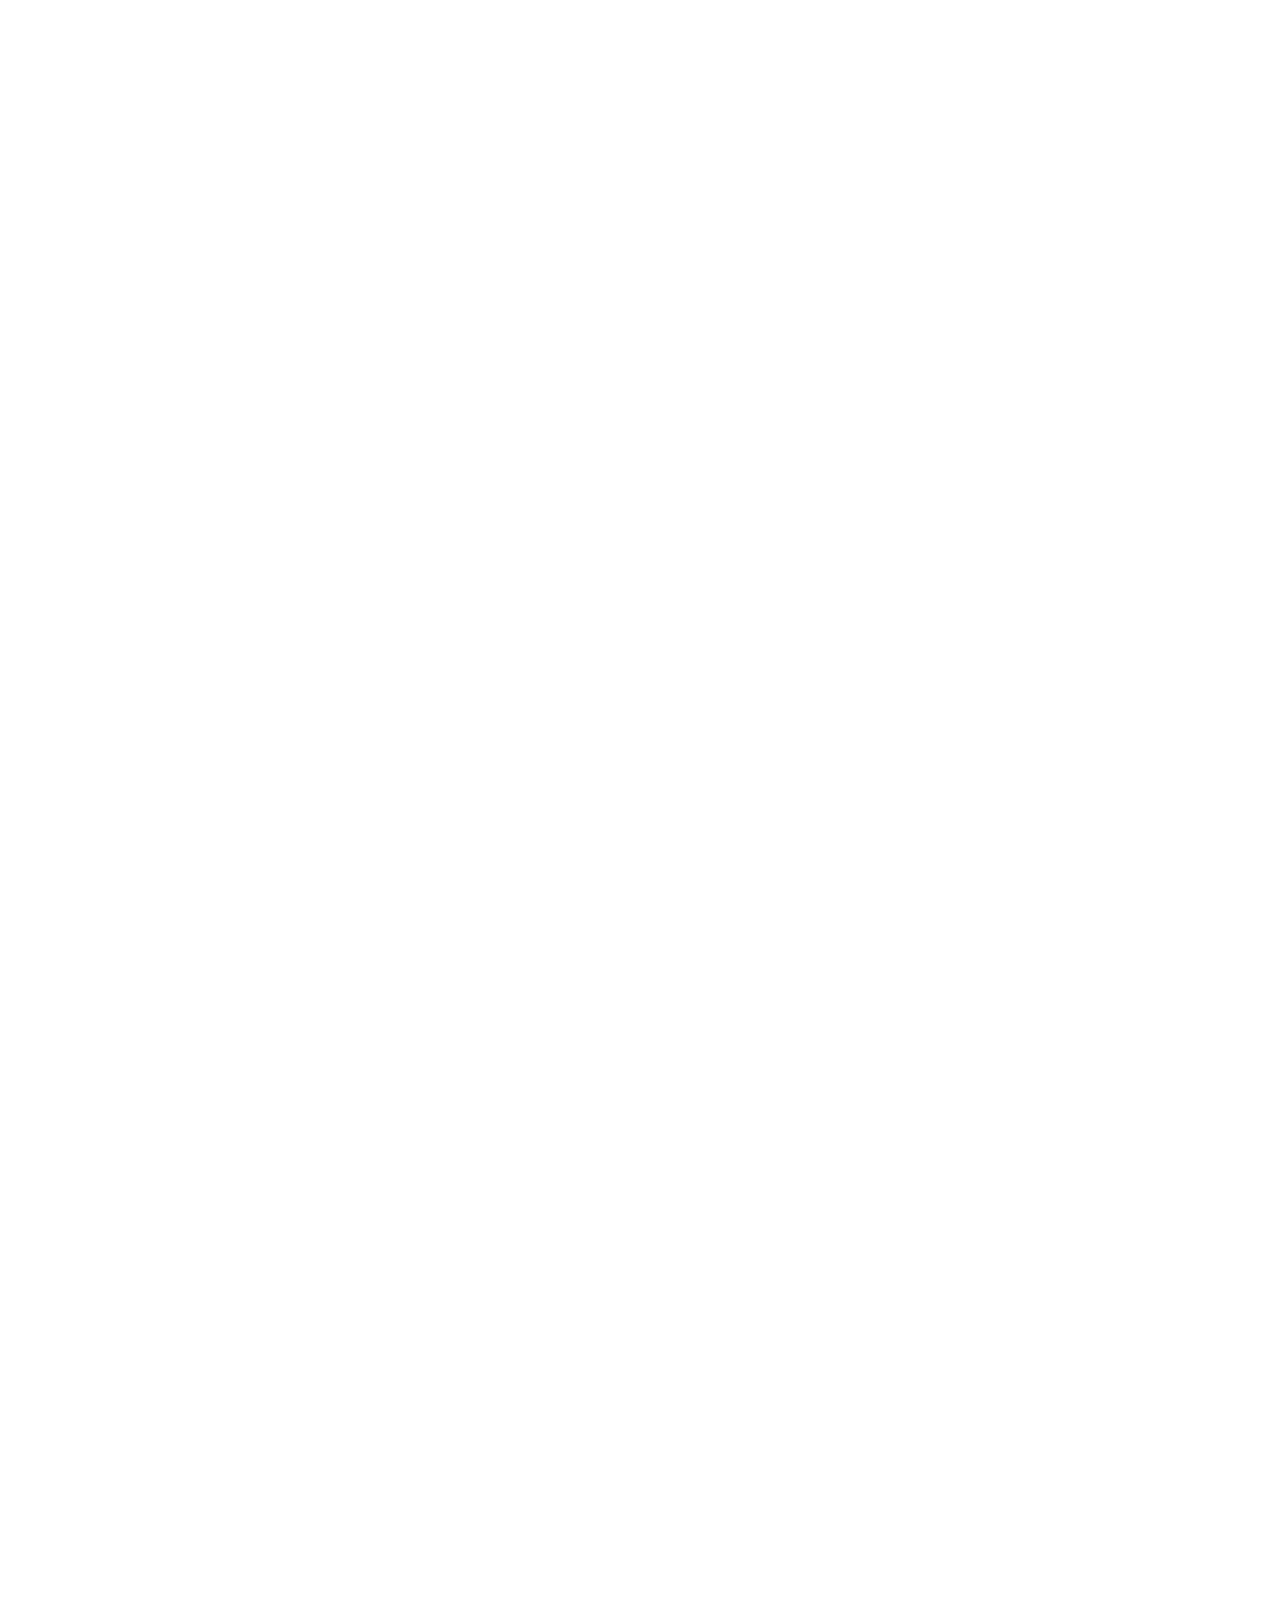
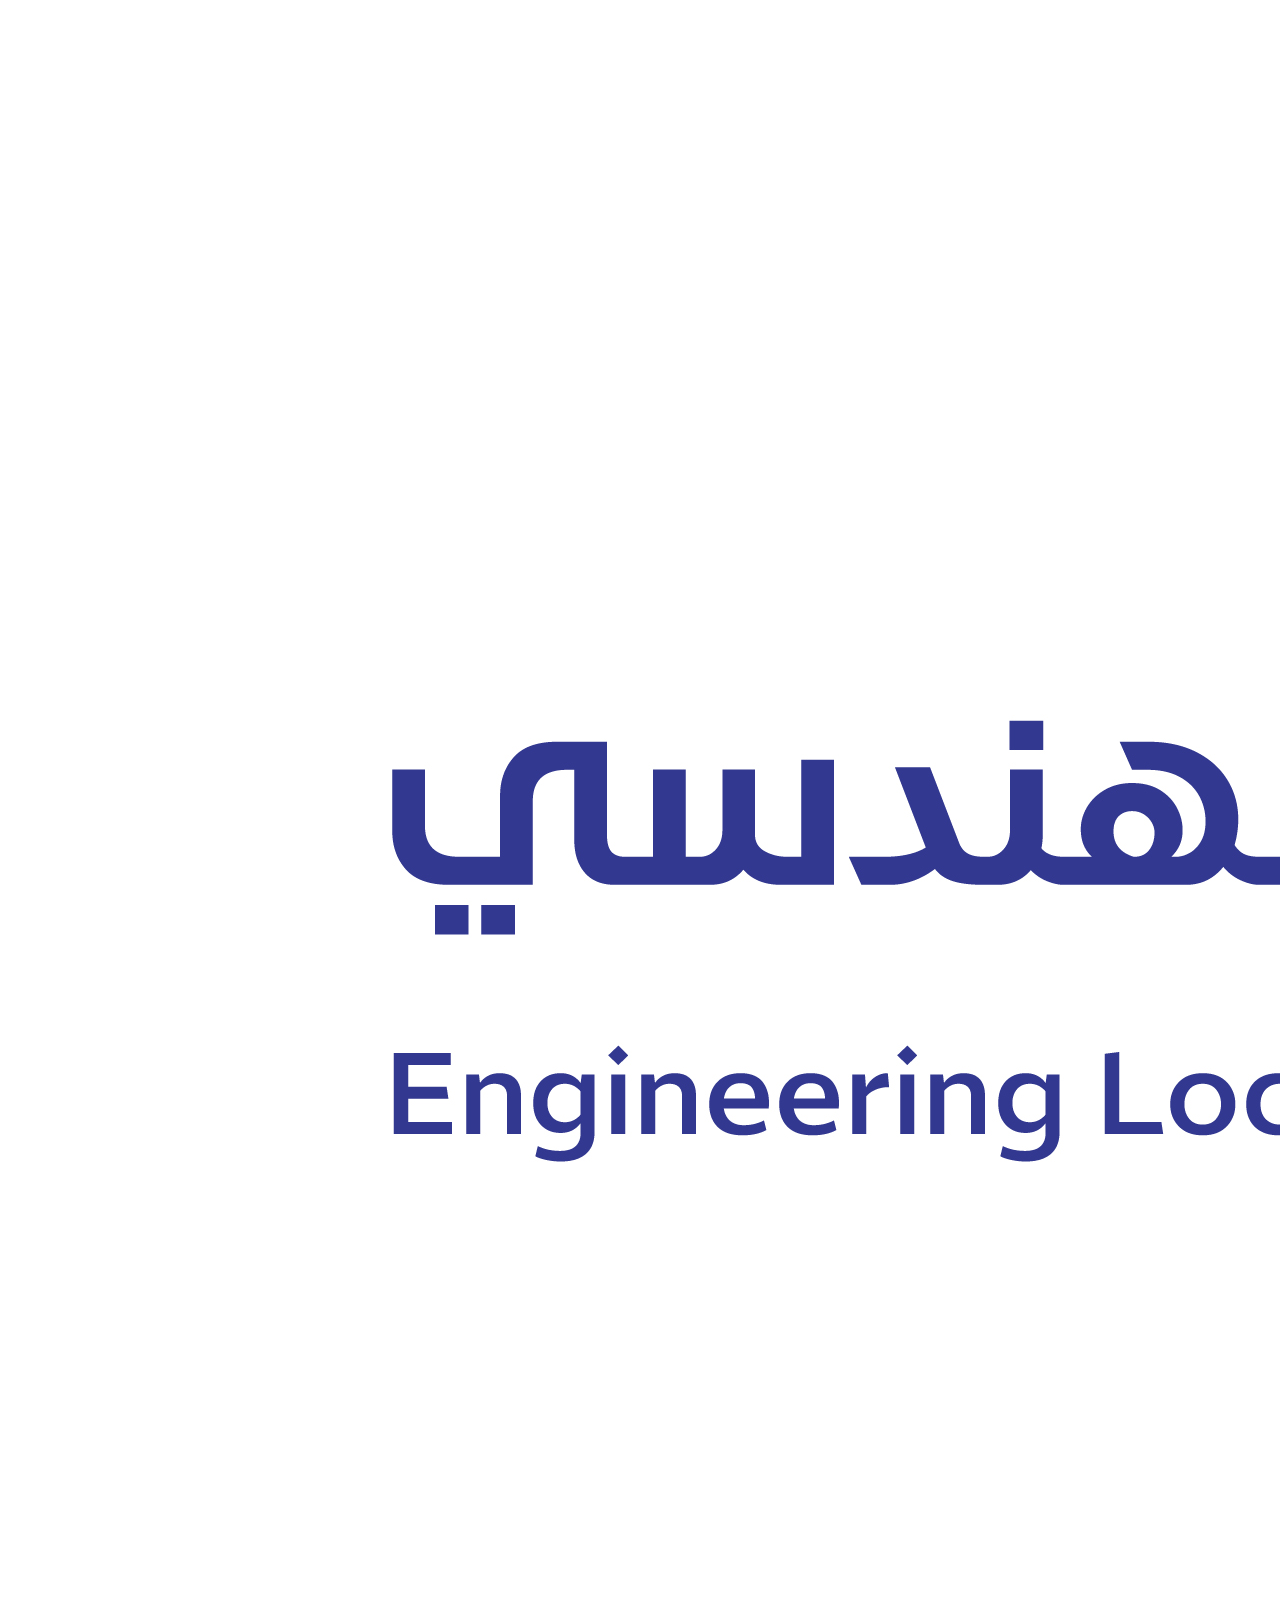
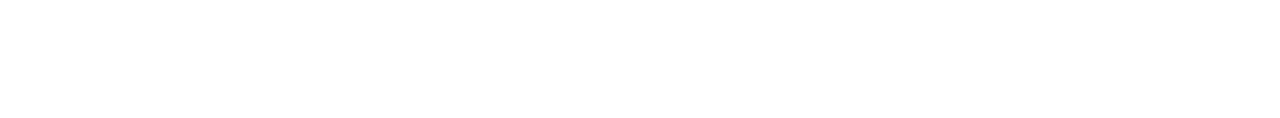
<file: signup/index.html>
<!DOCTYPE html>
<html lang="ar" dir="rtl">

<head>
    <meta charset="UTF-8">
    <meta http-equiv="X-UA-Compatible" content="IE=edge">
    <meta name="viewport" content="width=device-width, initial-scale=1.0">
    <title>Document</title>
    <link rel="stylesheet" href="https://cdn.jsdelivr.net/npm/bootstrap@4.6.1/dist/css/bootstrap.min.css"
        integrity="sha384-zCbKRCUGaJDkqS1kPbPd7TveP5iyJE0EjAuZQTgFLD2ylzuqKfdKlfG/eSrtxUkn" crossorigin="anonymous">
</head>

<body>
    <div class="container">
        <row class="row justify-content-center m-4">
            <div class="col-md-6" style="text-align:right">
                <form method="POST" action="insMEM.php">

                    <div class="form-group">
                        <label class="col-xs-3 control-label">* الاسم</label>
                        <div class="col-xs-4">
                            <input type="text" class="form-control" name="Name"
                                placeholder="الاسم كما هو موجود في الهوية الوطنية"  required="" />
                        </div>
                    </div>

                    <div class="form-group">
                        <label class="col-xs-3 control-label">* البريد الالكتروني</label>
                        <div class="col-xs-5">
                            <input type="email" class="form-control" name="email" required="" />
                        </div>
                    </div>
                    
                     <div class="form-group">
                        <label class="col-xs-3 control-label">* كلمة المرور</label>
                        <div class="col-xs-5">
                            <input type="password" class="form-control" name="pass" required=""  />
                        </div>
                    </div>

                    <div class="form-group">
                        <label class="col-xs-3 control-label">* رقم الجوال</label>
                        <div class="col-xs-5">
                            <input type="text" class="form-control" name="Phone"  required="" />
                        </div>
                    </div>

                    <div class="form-group">
                        <label class="col-xs-3 control-label">* التخصص</label>
                        <div class="col-xs-5">
                            <input type="text" class="form-control" name="major"  required=""/>
                        </div>
                    </div>

                    <div class="form-group">
                        <label class="col-xs-3 control-label">المؤهل الدراسي</label>
                        <select class="custom-select" name="edulevel" multiple>
                            <option selected>دبلوم</option>
                            <option value="بكالوريوس">بكالوريوس</option>
                            <option value="ماجستير">ماجستير</option>
                            <option value="دكتوراه">دكتوراه</option>
                        </select>
                    </div>

                    <div class="form-group">
                        <label class="col-xs-3 control-label">* اسم الجامعة</label>
                        <div class="col-xs-4">
                            <input type="text" class="form-control" name="UniName" required="" />
                        </div>
                    </div>
                    <div class="form-row ">
                        <div class="col-auto my-1">
                            <label class="mr-sm-2 sr-only" for="year">سنة التخرج</label>
                            <input required type="date" class="form-control mb-2 mr-sm-2" name="gradyear"
                                placeholder="1/1/2022">
                        </div>
                        <div class="col-auto my-1">
                            <div class="custom-control custom-checkbox mr-sm-2">
                                <input type="checkbox" id="graduationstatus" class="custom-control-input" name="gradst">
                                <label class="custom-control-label" for="graduationstatus">لم اتخرج بعد!</label>
                            </div>
                        </div>

                    </div>
                    <div class="form-row ">
                         <div class="form-group">
                        <label class="col-xs-3 control-label">المعدل</label>
                        <div class="col-xs-4">
                            <input type="text" class="form-control" name="gpa" />
                        </div>
                          <label class="col-xs-3 control-label">من</label>
                        <div class="col-xs-4">
                        <select class="custom-select mr-sm-2" name="scale">
                                <option selected>4</option>
                               
                                <option value="2">5</option>
                                <option value="3">100</option>
                                
                            </select>
                        </div>
                    </div>
                        <div class="col-auto my-1">
                            <p>معدلك لايؤثر على فرصتك في التسجيل أو التقدم على البرامج المتاحة😁</p>
                        </div>

                    </div>

                    <div class="form-group">
                        <label>اذكر لنا شهادتك المهنية</label>
                        <textarea class="form-control" name="certificates" rows="3"></textarea>
                    </div>

                    <div class="form-group">
                        <label>اذكر لنا مهاراتك العملية</label>
                        <textarea class="form-control" name="skills" rows="3"></textarea>
                    </div>

                    <div class="form-row align-items-center">
                        <h6>حالتك الان</h6>
                        <div class="col-auto my-1">
                            <label class="mr-sm-2 sr-only">Status</label>
                            <select class="custom-select mr-sm-2" name="status">
                                <option vlaue="حديث تخرج وابحث عن عمل"  selected>حديث التخرج وابحث عن عمل</option>
                                <option value="مستقيل ولدي خبره عملية وابحث عن عمل">مستقيل ولدي خبره عملية وابحث عن عمل</option>
                                <option value="اعمل في مجال مختلف عن مجال اهتمامي وشغفي">اعمل في مجال مختلف عن مجال اهتمامي وشغفي</option>
                                <option value="اعمل ولكن ابحث عن فرص جديدة">اعمل ولكن ابحث عن فرص جديدة</option>
                                <option value="اعمل وسعيد في وظيفتي الحالية">اعمل وسعيد في وظيفتي الحالية</option>
                            </select>
                        </div>

                    </div>

  
                    <div class="form-group pt-3">
                        <div class="col-xs-6 col-xs-offset-3">
                            <div class="checkbox">
                                <label>
                               
                                
                                    <input type="checkbox" name="agree" value="agree"  required="" /> أوافق على جميع <a href="https://www.w3schools.com">الشروط والاحكام</a>
                                    وسياية الخصوصية الخاصة بجمعية التوطين الهندسي
                                </label>
                            </div>
                        </div>
                    </div>


                    <h6>هل تود الانتساب الى جمعية التوطين الهندسي من خلال الاشتراك معنا ؟ <a href="https://www.w3schools.com">لمعرفة مزايا وصلاحيات العضو المنتسب</a></h6> 
                 <div class="form-check">
  <input class="form-check-input" type="radio" name="flexRadioDefault" id="flexRadioDefault1">
  <label class="form-check-label" for="flexRadioDefault1">
    	 	&nbsp; 	&nbsp; نعم
  </label>
</div>
<div class="form-check">
  <input class="form-check-input" type="radio" name="no" id="flexRadioDefault2" checked>
  <label class="form-check-label" for="flexRadioDefault2">
   	&nbsp; 	&nbsp; لا
  </label>
</div>
                    
                    <div class="form-group">
                        <div class="col-xs-9 col-xs-offset-3">
                            <button type="submit" class="btn btn-primary">تسجيل</button>
                              </form>
                        </div>
                    </div>
               
            </div>
            <div class="col-md-6" style="text-align:right">
                <img src="logo.jpg" class="img-fluid" alt="...">
            </div>
        </row>
    </div>

    <script src="https://cdn.jsdelivr.net/npm/jquery@3.5.1/dist/jquery.slim.min.js"
        integrity="sha384-DfXdz2htPH0lsSSs5nCTpuj/zy4C+OGpamoFVy38MVBnE+IbbVYUew+OrCXaRkfj"
        crossorigin="anonymous"></script>
    <script src="https://cdn.jsdelivr.net/npm/popper.js@1.16.1/dist/umd/popper.min.js"
        integrity="sha384-9/reFTGAW83EW2RDu2S0VKaIzap3H66lZH81PoYlFhbGU+6BZp6G7niu735Sk7lN"
        crossorigin="anonymous"></script>
    <script src="https://cdn.jsdelivr.net/npm/bootstrap@4.6.1/dist/js/bootstrap.min.js"
        integrity="sha384-VHvPCCyXqtD5DqJeNxl2dtTyhF78xXNXdkwX1CZeRusQfRKp+tA7hAShOK/B/fQ2"
        crossorigin="anonymous"></script>
</body>

</html>
</file>
